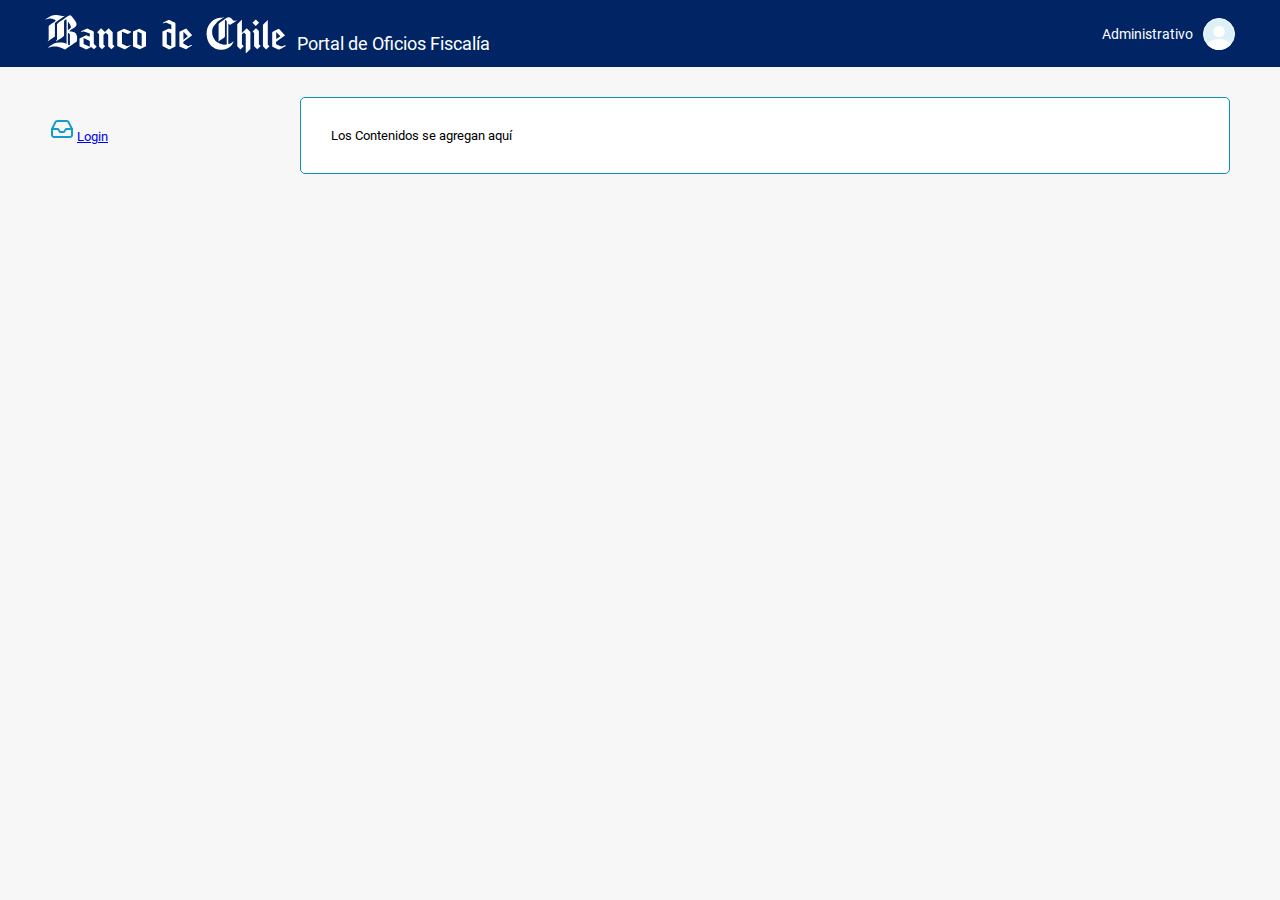
<file: app/index.html>
<html lang="es">
<head>
    <meta charset="UTF-8">
    <meta http-equiv="X-UA-Compatible" content="IE=edge">
    <meta name="viewport" content="width=device-width, initial-scale=1.0">
    <title>bch</title>
    <link rel="stylesheet" href="assets/css/style.css">
</head>
<body>
    <div class="bch-contenedor">
        <!-- Header -->
        <div class="bch-header">
            <div class="logo">
                <svg width="242" height="39" viewBox="0 0 242 39" fill="none" xmlns="http://www.w3.org/2000/svg">
                    <path fill-rule="evenodd" clip-rule="evenodd" d="M10.093 0.919983H11.8602C13.1052 0.919983 17.4829 2.11998 17.4829 2.11998H18.246C18.5272 2.11998 19.0091 1.87998 19.1698 1.75998C19.2903 1.79998 19.4107 1.83998 19.5312 1.95998L12.1413 7.15998C12.1413 7.15998 9.8922 8.27998 9.8922 9.31998V22.44L2.62277 27.48C2.74326 26.8 3.667 26.16 3.667 25.16V12.2C3.667 11.2 10.6955 7.55998 10.6955 6.51998C10.6955 5.47998 6.59887 4.63998 6.59887 4.63998C5.2735 4.59998 4.75139 4.59998 3.42602 4.63998C2.14082 4.67998 0.654803 5.51998 0.172852 5.47998C1.65887 4.43998 5.95627 0.919983 10.093 0.919983ZM25.0335 1.19998C26.1581 1.19998 26.8408 2.39998 28.7686 4.91998C29.2506 5.55998 31.4997 8.27998 31.4997 9.59998V10.64C31.4997 13.28 24.4712 15.96 24.4712 17.08C24.4712 17.84 28.1662 17.48 29.8129 18.56C31.3792 19.6 32.062 21.8 32.062 23.04V26.2C32.062 28.08 29.4514 28.8 26.2785 31.24C24.8729 32.32 20.0935 35.52 19.732 35.52C19.732 35.52 14.2298 32.52 11.579 32.52H8.04472C6.55871 32.52 2.90391 33.84 2.62277 33.84C2.62277 33.84 8.16521 28.44 13.7478 28.44H17.4829C18.246 28.44 20.8968 29.52 21.5795 29.76V6.07998C21.5795 5.83998 21.2984 5.43998 20.8164 5.43998C19.7722 5.43998 19.0493 7.31998 19.0493 7.39998V21.48C19.0493 22.12 16.5994 24 15.3142 24.76C13.3462 25.88 12.1011 26.96 10.9364 27.56V27.28C10.9364 27.28 11.9807 26.16 11.9807 25.52V10.24C11.9807 10.04 13.6273 7.99998 18.1657 5.39998C20.7763 3.79998 23.427 1.19998 25.0335 1.19998ZM22.9049 7.63998C22.9049 7.63998 25.9171 10.88 25.9171 12.84C25.9171 14.32 24.7524 14.92 22.9049 16V7.63998ZM22.9049 18.64C23.186 18.72 24.8729 19.72 24.8729 20.4V31.12C24.3909 31.32 24.7925 31.12 24.5114 31.12C23.909 31.12 22.9049 30.64 22.9049 30.08V18.64ZM94.3542 14.64L100.981 17.92V32.28L94.7156 35.36L87.9683 32.48V17.48L94.3542 14.64ZM63.6699 14.2L67.6862 18.2V30.48L69.5738 32.36L66.4813 35.36L63.188 32.28V20.8C63.1478 20.76 61.1397 18.8 60.7381 18.64L58.489 20.68V30.6L60.1758 32.28L57.0029 35.36L54.1112 32.56V20.16C54.1112 20.16 52.7457 19 52.1433 18.28L56.0792 14.28L59.9348 17.92L63.6699 14.2ZM79.0924 14.72L86.402 17.8C86.0807 18.24 83.8316 19.84 83.0283 20.04C83.0283 20.04 77.0842 17.72 76.9638 17.72V29.8L81.9841 32.28C81.9841 32.28 84.8758 31.28 85.5586 31.28C85.6389 31.28 85.7594 31.32 85.92 31.28V31.56L80.2169 35.28H79.4538L72.2647 32V17.92L79.0924 14.72ZM42.2633 14.4C46.8016 16.68 48.8098 16.96 48.8098 17.92V29.84L51.7015 32.72L49.0106 35.32C47.0426 33.72 46.2795 33 46.2795 33L41.2994 35.48L34.5119 32.36V24.52L41.1387 21.24L44.7935 22.72V19.44L38.9699 17.44L36.0381 17.8L35.9176 17.32L42.2633 14.4ZM92.346 17.44L96.6836 19.48V32.24L92.3059 30.28L92.346 17.44ZM38.6085 24L44.7935 27.08V32.84L38.6085 30V24ZM123.834 5.95998C124.115 5.95998 125.36 6.43998 127.368 7.43998C128.492 7.99998 130.46 8.39998 130.46 9.39998V32.52L124.275 35.4L117.448 32.12V17.48L123.994 14.6C124.235 14.64 126.324 15.44 126.324 15.44V10.8L120.861 8.47998C119.978 8.51998 118.934 9.39998 117.849 9.55998L118.09 8.63998C118.13 8.67998 123.03 5.95998 123.834 5.95998ZM141.144 14.56L147.208 21.28L138.332 27.8V29.56C138.332 29.92 143.553 32.32 143.553 32.32C143.553 32.32 146.164 30.56 147.288 31.24C147.208 31.32 141.023 35.32 141.023 35.32L134.396 32.44V17.72L141.144 14.56ZM121.745 17.44L126.243 19.48V32.24H126.163L121.785 30.28V17.44H121.745ZM138.413 17.72L142.871 22.36L138.413 25.64V17.72ZM222.794 30.68L224.481 32.28L221.107 35.44L217.934 32.28V10.84L222.794 6.07998V30.68ZM196.889 5.47998V19L201.749 14.24L205.404 17.88V35L200.825 39.48H200.745V20.2L198.978 18.52L196.929 20.28V30.44L198.697 32.12V32.2L195.443 35.48L192.271 32.32V10.16L196.929 5.59998V5.47998H196.889ZM210.786 5.47998H210.866L214.039 8.63998V8.71998L210.745 12L207.492 8.71998L210.786 5.47998ZM233.799 14.76C233.959 14.76 239.863 21.2 239.984 21.48L231.108 27.72V30.24L236.128 32.52C236.128 32.52 238.779 32.16 239.703 31.36L241.068 31.68C240.948 31.84 234.883 35.52 233.839 35.52C233.598 35.52 229.06 33.8 227.212 32.52V18.28C227.172 17.68 233.799 14.76 233.799 14.76ZM210.906 14.24H210.986L213.878 17.12V30.36L215.645 32.04L212.272 35.32L209.099 32.16V18.92L207.613 17.52L210.906 14.24ZM231.188 17.92L235.445 22.28L231.228 25L231.188 17.92ZM178.776 3.07998H179.137C178.856 3.83998 173.796 6.23998 171.828 8.47998C168.816 11.92 166.808 13.8 167.169 19.16C167.37 22.28 169.82 26.88 172.671 28.52C173.555 29.04 176.326 30.56 178.937 30.68C182.712 30.84 181.226 30.08 181.748 30.4V7.83998C181.748 7.55998 181.065 6.07998 180.423 6.07998C180.222 6.07998 179.941 6.43998 179.941 6.63998V22.2C179.941 22.8 179.378 23.6 176.768 25.36C174.077 27.16 173.234 27.76 172.952 27.68C173.033 27.52 173.434 26.88 173.595 26.76V10.56C173.595 8.95998 175.965 7.99998 177.973 6.43998C181.346 3.87998 183.154 3.27998 183.194 3.27998H184.037C186.286 3.27998 187.692 5.99998 187.973 6.27998C188.013 6.31998 188.616 6.51998 188.817 6.75998H190.142C190.503 6.75998 191.467 6.19998 192.03 6.27998C190.503 7.59998 185.684 10.64 185.563 10.64H184.8C184.439 10.64 183.917 10.12 183.314 9.79998V30.12C183.595 30.16 183.555 30.12 183.676 30.12C184.6 30.12 188.013 27.68 188.174 27.44H188.455V28.08C188.415 28.12 187.049 30.68 187.049 30.68C184.118 34 180.864 35.64 176.206 35.68C168.053 35.72 162.229 29.84 161.627 20.72C161.024 11.64 167.45 4.15998 175.001 3.67998C176.085 3.59998 177.451 3.67998 177.611 3.67998C177.651 3.63998 178.696 3.15998 178.776 3.07998Z" fill="white"/>
                </svg>
                <h2>Portal de Oficios Fiscalía</h2>            
            </div>
            <div class="user">Administrativo 
                <div class="ico-user">
                    <svg width="32" height="32" viewBox="0 0 32 32" fill="none" xmlns="http://www.w3.org/2000/svg">
                        <circle cx="16" cy="16" r="15.5" fill="#DCF0F7" stroke="white"/>
                        <mask id="mask0_183:8887" style="mask-type:alpha" maskUnits="userSpaceOnUse" x="0" y="0" width="32" height="32">
                        <circle cx="16" cy="16" r="16" fill="#C4C4C4"/>
                        </mask>
                        <g mask="url(#mask0_183:8887)">
                        <ellipse cx="16.0001" cy="28.16" rx="12.16" ry="7.04" fill="white"/>
                        </g>
                        <circle cx="16" cy="13.6" r="5.76" fill="white"/>
                    </svg>
                </div>
            </div>
        </div>
        <!-- Header / Fin -->

        <!-- Sidenav -->
        <div class="bch-nav">
            <ul>
                <li><svg width="24" height="24" viewBox="0 0 24 24" fill="none" xmlns="http://www.w3.org/2000/svg">
                        <path d="M22 12H16L14 15H10L8 12H2" stroke="#149DC9" stroke-width="2" stroke-linecap="round" stroke-linejoin="round"/>
                        <path d="M5.45 5.11L2 12V18C2 18.5304 2.21071 19.0391 2.58579 19.4142C2.96086 19.7893 3.46957 20 4 20H20C20.5304 20 21.0391 19.7893 21.4142 19.4142C21.7893 19.0391 22 18.5304 22 18V12L18.55 5.11C18.3844 4.77679 18.1292 4.49637 17.813 4.30028C17.4967 4.10419 17.1321 4.0002 16.76 4H7.24C6.86792 4.0002 6.50326 4.10419 6.18704 4.30028C5.87083 4.49637 5.61558 4.77679 5.45 5.11V5.11Z" stroke="#149DC9" stroke-width="2" stroke-linecap="round" stroke-linejoin="round"/>
                    </svg>
                    <a href="flow/login.html">Login</a>
                </li>
            </ul>            
        </div>
        <!-- Sidenav / fin -->

        <!-- Contenidos -->
        <div class="bch-content">
            <div class="wrapp">
                Los Contenidos se agregan aquí
            </div>
        </div>
        <!-- Contenidos / fin -->
    </div>
</body>
</html>
</file>
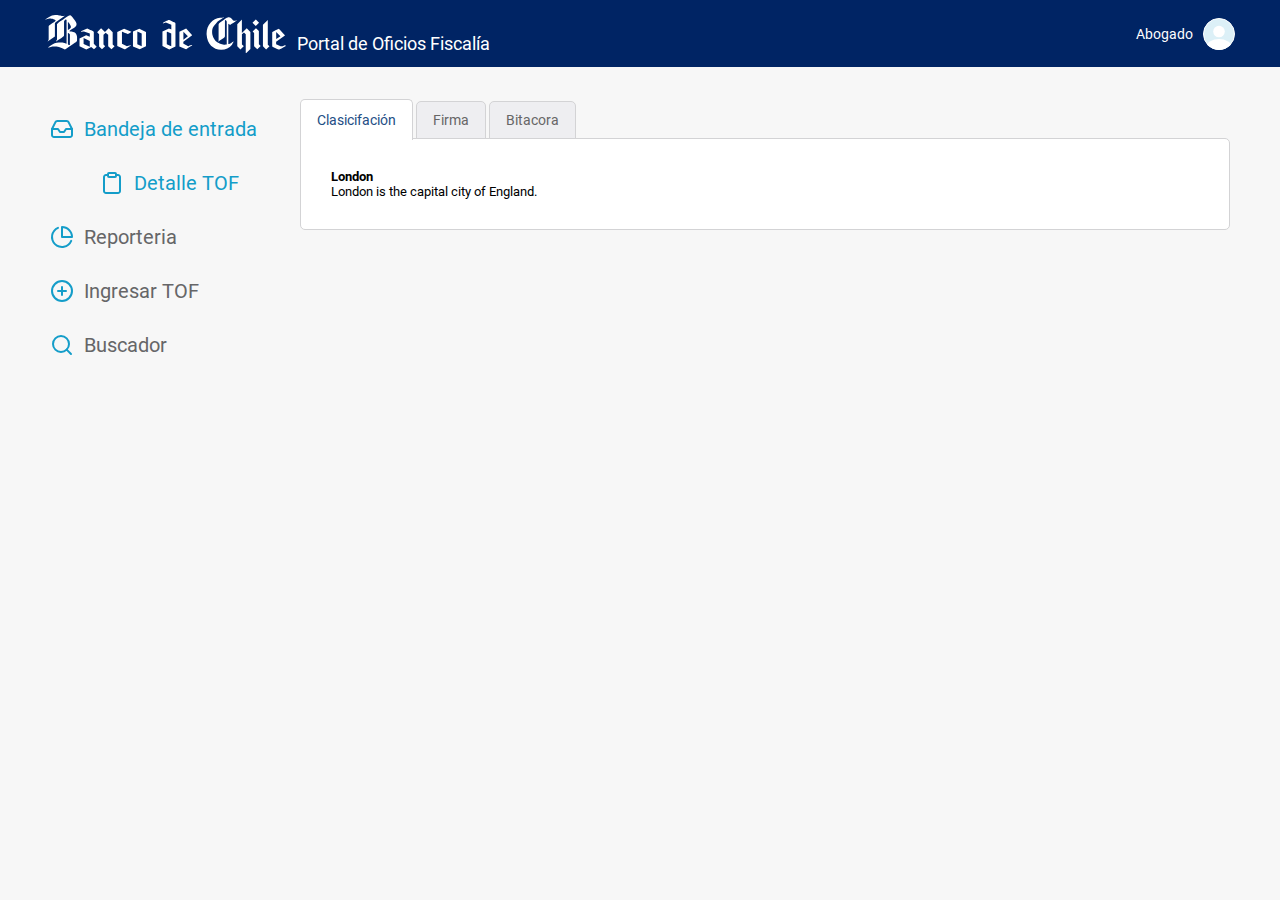
<file: app/flow/detalle_otf.html>
<html lang="en">
<head>
    <meta charset="UTF-8">
    <meta http-equiv="X-UA-Compatible" content="IE=edge">
    <meta name="viewport" content="width=device-width, initial-scale=1.0">
    <title>login</title>
    <link rel="stylesheet" href="../assets/css/style.css">
</head>
<body>
    <div class="bch-contenedor">
        <!-- Header -->
        <div class="bch-header">
            <div class="logo">
                <svg width="242" height="39" viewBox="0 0 242 39" fill="none" xmlns="http://www.w3.org/2000/svg">
                    <path fill-rule="evenodd" clip-rule="evenodd" d="M10.093 0.919983H11.8602C13.1052 0.919983 17.4829 2.11998 17.4829 2.11998H18.246C18.5272 2.11998 19.0091 1.87998 19.1698 1.75998C19.2903 1.79998 19.4107 1.83998 19.5312 1.95998L12.1413 7.15998C12.1413 7.15998 9.8922 8.27998 9.8922 9.31998V22.44L2.62277 27.48C2.74326 26.8 3.667 26.16 3.667 25.16V12.2C3.667 11.2 10.6955 7.55998 10.6955 6.51998C10.6955 5.47998 6.59887 4.63998 6.59887 4.63998C5.2735 4.59998 4.75139 4.59998 3.42602 4.63998C2.14082 4.67998 0.654803 5.51998 0.172852 5.47998C1.65887 4.43998 5.95627 0.919983 10.093 0.919983ZM25.0335 1.19998C26.1581 1.19998 26.8408 2.39998 28.7686 4.91998C29.2506 5.55998 31.4997 8.27998 31.4997 9.59998V10.64C31.4997 13.28 24.4712 15.96 24.4712 17.08C24.4712 17.84 28.1662 17.48 29.8129 18.56C31.3792 19.6 32.062 21.8 32.062 23.04V26.2C32.062 28.08 29.4514 28.8 26.2785 31.24C24.8729 32.32 20.0935 35.52 19.732 35.52C19.732 35.52 14.2298 32.52 11.579 32.52H8.04472C6.55871 32.52 2.90391 33.84 2.62277 33.84C2.62277 33.84 8.16521 28.44 13.7478 28.44H17.4829C18.246 28.44 20.8968 29.52 21.5795 29.76V6.07998C21.5795 5.83998 21.2984 5.43998 20.8164 5.43998C19.7722 5.43998 19.0493 7.31998 19.0493 7.39998V21.48C19.0493 22.12 16.5994 24 15.3142 24.76C13.3462 25.88 12.1011 26.96 10.9364 27.56V27.28C10.9364 27.28 11.9807 26.16 11.9807 25.52V10.24C11.9807 10.04 13.6273 7.99998 18.1657 5.39998C20.7763 3.79998 23.427 1.19998 25.0335 1.19998ZM22.9049 7.63998C22.9049 7.63998 25.9171 10.88 25.9171 12.84C25.9171 14.32 24.7524 14.92 22.9049 16V7.63998ZM22.9049 18.64C23.186 18.72 24.8729 19.72 24.8729 20.4V31.12C24.3909 31.32 24.7925 31.12 24.5114 31.12C23.909 31.12 22.9049 30.64 22.9049 30.08V18.64ZM94.3542 14.64L100.981 17.92V32.28L94.7156 35.36L87.9683 32.48V17.48L94.3542 14.64ZM63.6699 14.2L67.6862 18.2V30.48L69.5738 32.36L66.4813 35.36L63.188 32.28V20.8C63.1478 20.76 61.1397 18.8 60.7381 18.64L58.489 20.68V30.6L60.1758 32.28L57.0029 35.36L54.1112 32.56V20.16C54.1112 20.16 52.7457 19 52.1433 18.28L56.0792 14.28L59.9348 17.92L63.6699 14.2ZM79.0924 14.72L86.402 17.8C86.0807 18.24 83.8316 19.84 83.0283 20.04C83.0283 20.04 77.0842 17.72 76.9638 17.72V29.8L81.9841 32.28C81.9841 32.28 84.8758 31.28 85.5586 31.28C85.6389 31.28 85.7594 31.32 85.92 31.28V31.56L80.2169 35.28H79.4538L72.2647 32V17.92L79.0924 14.72ZM42.2633 14.4C46.8016 16.68 48.8098 16.96 48.8098 17.92V29.84L51.7015 32.72L49.0106 35.32C47.0426 33.72 46.2795 33 46.2795 33L41.2994 35.48L34.5119 32.36V24.52L41.1387 21.24L44.7935 22.72V19.44L38.9699 17.44L36.0381 17.8L35.9176 17.32L42.2633 14.4ZM92.346 17.44L96.6836 19.48V32.24L92.3059 30.28L92.346 17.44ZM38.6085 24L44.7935 27.08V32.84L38.6085 30V24ZM123.834 5.95998C124.115 5.95998 125.36 6.43998 127.368 7.43998C128.492 7.99998 130.46 8.39998 130.46 9.39998V32.52L124.275 35.4L117.448 32.12V17.48L123.994 14.6C124.235 14.64 126.324 15.44 126.324 15.44V10.8L120.861 8.47998C119.978 8.51998 118.934 9.39998 117.849 9.55998L118.09 8.63998C118.13 8.67998 123.03 5.95998 123.834 5.95998ZM141.144 14.56L147.208 21.28L138.332 27.8V29.56C138.332 29.92 143.553 32.32 143.553 32.32C143.553 32.32 146.164 30.56 147.288 31.24C147.208 31.32 141.023 35.32 141.023 35.32L134.396 32.44V17.72L141.144 14.56ZM121.745 17.44L126.243 19.48V32.24H126.163L121.785 30.28V17.44H121.745ZM138.413 17.72L142.871 22.36L138.413 25.64V17.72ZM222.794 30.68L224.481 32.28L221.107 35.44L217.934 32.28V10.84L222.794 6.07998V30.68ZM196.889 5.47998V19L201.749 14.24L205.404 17.88V35L200.825 39.48H200.745V20.2L198.978 18.52L196.929 20.28V30.44L198.697 32.12V32.2L195.443 35.48L192.271 32.32V10.16L196.929 5.59998V5.47998H196.889ZM210.786 5.47998H210.866L214.039 8.63998V8.71998L210.745 12L207.492 8.71998L210.786 5.47998ZM233.799 14.76C233.959 14.76 239.863 21.2 239.984 21.48L231.108 27.72V30.24L236.128 32.52C236.128 32.52 238.779 32.16 239.703 31.36L241.068 31.68C240.948 31.84 234.883 35.52 233.839 35.52C233.598 35.52 229.06 33.8 227.212 32.52V18.28C227.172 17.68 233.799 14.76 233.799 14.76ZM210.906 14.24H210.986L213.878 17.12V30.36L215.645 32.04L212.272 35.32L209.099 32.16V18.92L207.613 17.52L210.906 14.24ZM231.188 17.92L235.445 22.28L231.228 25L231.188 17.92ZM178.776 3.07998H179.137C178.856 3.83998 173.796 6.23998 171.828 8.47998C168.816 11.92 166.808 13.8 167.169 19.16C167.37 22.28 169.82 26.88 172.671 28.52C173.555 29.04 176.326 30.56 178.937 30.68C182.712 30.84 181.226 30.08 181.748 30.4V7.83998C181.748 7.55998 181.065 6.07998 180.423 6.07998C180.222 6.07998 179.941 6.43998 179.941 6.63998V22.2C179.941 22.8 179.378 23.6 176.768 25.36C174.077 27.16 173.234 27.76 172.952 27.68C173.033 27.52 173.434 26.88 173.595 26.76V10.56C173.595 8.95998 175.965 7.99998 177.973 6.43998C181.346 3.87998 183.154 3.27998 183.194 3.27998H184.037C186.286 3.27998 187.692 5.99998 187.973 6.27998C188.013 6.31998 188.616 6.51998 188.817 6.75998H190.142C190.503 6.75998 191.467 6.19998 192.03 6.27998C190.503 7.59998 185.684 10.64 185.563 10.64H184.8C184.439 10.64 183.917 10.12 183.314 9.79998V30.12C183.595 30.16 183.555 30.12 183.676 30.12C184.6 30.12 188.013 27.68 188.174 27.44H188.455V28.08C188.415 28.12 187.049 30.68 187.049 30.68C184.118 34 180.864 35.64 176.206 35.68C168.053 35.72 162.229 29.84 161.627 20.72C161.024 11.64 167.45 4.15998 175.001 3.67998C176.085 3.59998 177.451 3.67998 177.611 3.67998C177.651 3.63998 178.696 3.15998 178.776 3.07998Z" fill="white"/>
                </svg>
                <h2>Portal de Oficios Fiscalía</h2>            
            </div>
            <div class="user">Abogado 
                <div class="ico-user">
                    <svg width="32" height="32" viewBox="0 0 32 32" fill="none" xmlns="http://www.w3.org/2000/svg">
                        <circle cx="16" cy="16" r="15.5" fill="#DCF0F7" stroke="white"/>
                        <mask id="mask0_183:8887" style="mask-type:alpha" maskUnits="userSpaceOnUse" x="0" y="0" width="32" height="32">
                        <circle cx="16" cy="16" r="16" fill="#C4C4C4"/>
                        </mask>
                        <g mask="url(#mask0_183:8887)">
                        <ellipse cx="16.0001" cy="28.16" rx="12.16" ry="7.04" fill="white"/>
                        </g>
                        <circle cx="16" cy="13.6" r="5.76" fill="white"/>
                    </svg>
                </div>
            </div>
        </div>
        <!-- Header / Fin -->

        <!-- Sidenav -->
        <div class="bch-nav">
            <ul>
                <li>
                    <div>
                        <svg width="24" height="24" viewBox="0 0 24 24" fill="none" xmlns="http://www.w3.org/2000/svg">
                            <path d="M22 12H16L14 15H10L8 12H2" stroke="#149DC9" stroke-width="2" stroke-linecap="round" stroke-linejoin="round"/>
                            <path d="M5.45 5.11L2 12V18C2 18.5304 2.21071 19.0391 2.58579 19.4142C2.96086 19.7893 3.46957 20 4 20H20C20.5304 20 21.0391 19.7893 21.4142 19.4142C21.7893 19.0391 22 18.5304 22 18V12L18.55 5.11C18.3844 4.77679 18.1292 4.49637 17.813 4.30028C17.4967 4.10419 17.1321 4.0002 16.76 4H7.24C6.86792 4.0002 6.50326 4.10419 6.18704 4.30028C5.87083 4.49637 5.61558 4.77679 5.45 5.11V5.11Z" stroke="#149DC9" stroke-width="2" stroke-linecap="round" stroke-linejoin="round"/>
                        </svg>
                        <a class="active" href="login.html">Bandeja de entrada</a>
                    </div>

                    <ul style="margin: 30px 0 10px 50px;">
                        <li>
                            <div>
                                <svg width="24" height="24" viewBox="0 0 24 24" fill="none" xmlns="http://www.w3.org/2000/svg">
                                    <path d="M16 4H18C18.5304 4 19.0391 4.21071 19.4142 4.58579C19.7893 4.96086 20 5.46957 20 6V20C20 20.5304 19.7893 21.0391 19.4142 21.4142C19.0391 21.7893 18.5304 22 18 22H6C5.46957 22 4.96086 21.7893 4.58579 21.4142C4.21071 21.0391 4 20.5304 4 20V6C4 5.46957 4.21071 4.96086 4.58579 4.58579C4.96086 4.21071 5.46957 4 6 4H8" stroke="#149DC9" stroke-width="2" stroke-linecap="round" stroke-linejoin="round"/>
                                    <path d="M15 2H9C8.44772 2 8 2.44772 8 3V5C8 5.55228 8.44772 6 9 6H15C15.5523 6 16 5.55228 16 5V3C16 2.44772 15.5523 2 15 2Z" stroke="#149DC9" stroke-width="2" stroke-linecap="round" stroke-linejoin="round"/>
                                </svg>    
                                <a class="active" href="">Detalle TOF</a>
                            </div>
                        </li>
                    </ul>
                </li>
                <li>
                    <div>
                        <svg width="24" height="24" viewBox="0 0 24 24" fill="none" xmlns="http://www.w3.org/2000/svg">
                            <path d="M21.21 15.8901C20.5739 17.3946 19.5788 18.7203 18.3119 19.7514C17.045 20.7825 15.5448 21.4875 13.9425 21.8049C12.3401 22.1222 10.6845 22.0422 9.12018 21.5719C7.55591 21.1015 6.13066 20.2551 4.96906 19.1067C3.80745 17.9583 2.94485 16.5428 2.45667 14.984C1.96849 13.4252 1.8696 11.7706 2.16863 10.1647C2.46767 8.55886 3.15553 7.05071 4.17208 5.77211C5.18863 4.49351 6.50292 3.4834 8.00004 2.83008" stroke="#149DC9" stroke-width="2" stroke-linecap="round" stroke-linejoin="round"/>
                            <path d="M22 12C22 10.6868 21.7413 9.38642 21.2388 8.17317C20.7362 6.95991 19.9997 5.85752 19.0711 4.92893C18.1425 4.00035 17.0401 3.26375 15.8268 2.7612C14.6136 2.25866 13.3132 2 12 2V12H22Z" stroke="#149DC9" stroke-width="2" stroke-linecap="round" stroke-linejoin="round"/>
                        </svg>
                        <a href="dashboard.html">Reporteria</a>                        
                    </div>
                </li>
                <li>
                    <div>
                        <svg width="24" height="24" viewBox="0 0 24 24" fill="none" xmlns="http://www.w3.org/2000/svg">
                            <path d="M12 22C17.5228 22 22 17.5228 22 12C22 6.47715 17.5228 2 12 2C6.47715 2 2 6.47715 2 12C2 17.5228 6.47715 22 12 22Z" stroke="#149DC9" stroke-width="2" stroke-linecap="round" stroke-linejoin="round"/>
                            <path d="M12 8V16" stroke="#149DC9" stroke-width="2" stroke-linecap="round" stroke-linejoin="round"/>
                            <path d="M8 12H16" stroke="#149DC9" stroke-width="2" stroke-linecap="round" stroke-linejoin="round"/>
                        </svg>
                        <a href="flow/login.html">Ingresar TOF</a>
                    </div>

                </li>
                <li>
                    <div>
                        <svg width="24" height="24" viewBox="0 0 24 24" fill="none" xmlns="http://www.w3.org/2000/svg">
                            <path d="M11 19C15.4183 19 19 15.4183 19 11C19 6.58172 15.4183 3 11 3C6.58172 3 3 6.58172 3 11C3 15.4183 6.58172 19 11 19Z" stroke="#149DC9" stroke-width="2" stroke-linecap="round" stroke-linejoin="round"/>
                            <path d="M21 21.0004L16.65 16.6504" stroke="#149DC9" stroke-width="2" stroke-linecap="round" stroke-linejoin="round"/>
                        </svg>
                        <a href="flow/login.html">Buscador</a>
                    </div>

                </li>                
            </ul>            
        </div>
        <!-- Sidenav / fin -->

        <!-- Contenidos -->
        <div class="bch-content">
            <!--div class="wrapp">
            </div-->

            <div class="tab">
                <button class="tablinks active" onclick="openCity(event, 'Clasicifacion')">Clasicifación</button>
                <button class="tablinks" onclick="openCity(event, 'Firma')">Firma</button>
                <button class="tablinks" onclick="openCity(event, 'Bitacora')">Bitacora</button>
              </div>
              <div class="wrapp tab-content">
                  <div id="Clasicifacion" class="tabcontent" style="display: block">
                <h3>London</h3>
                <p>London is the capital city of England.</p>
              </div>
              
              <div id="Firma" class="tabcontent" style="display: none">
                <h3>Paris</h3>
                <p>Paris is the capital of France.</p> 
              </div>
              
              <div id="Bitacora" class="tabcontent" style="display: none">
                <h3>Tokyo</h3>
                <p>Tokyo is the capital of Japan.</p>
              </div>
              </div>
              

        </div>
        <!-- Contenidos / fin -->
    </div>
    <script>
        function openCity(evt, cityName) {
        var i, tabcontent, tablinks;
        tabcontent = document.getElementsByClassName("tabcontent");
        for (i = 0; i < tabcontent.length; i++) {
            tabcontent[i].style.display = "none";
        }
        tablinks = document.getElementsByClassName("tablinks");
        for (i = 0; i < tablinks.length; i++) {
            tablinks[i].className = tablinks[i].className.replace(" active", "");
        }
        document.getElementById(cityName).style.display = "block";
        evt.currentTarget.className += " active";
        }
    </script>
</body>
</html>
</file>
<file: app/assets/css/style.css>
@import "partials/general.css";
@import "partials/input.css";
@import "partials/login.css";
@import "partials/fonts.css";
@import "partials/tablas.css";
@import "partials/modal-1.css";
@import "partials/tabs.css";

* {
    padding: 0;
    margin: 0;
    font-size: 13px;
    font-family: 'roboto', sans-serif;
    box-sizing: border-box;
}

body {
    margin: 0;
    background: #F7F7F7;
}
</file>
